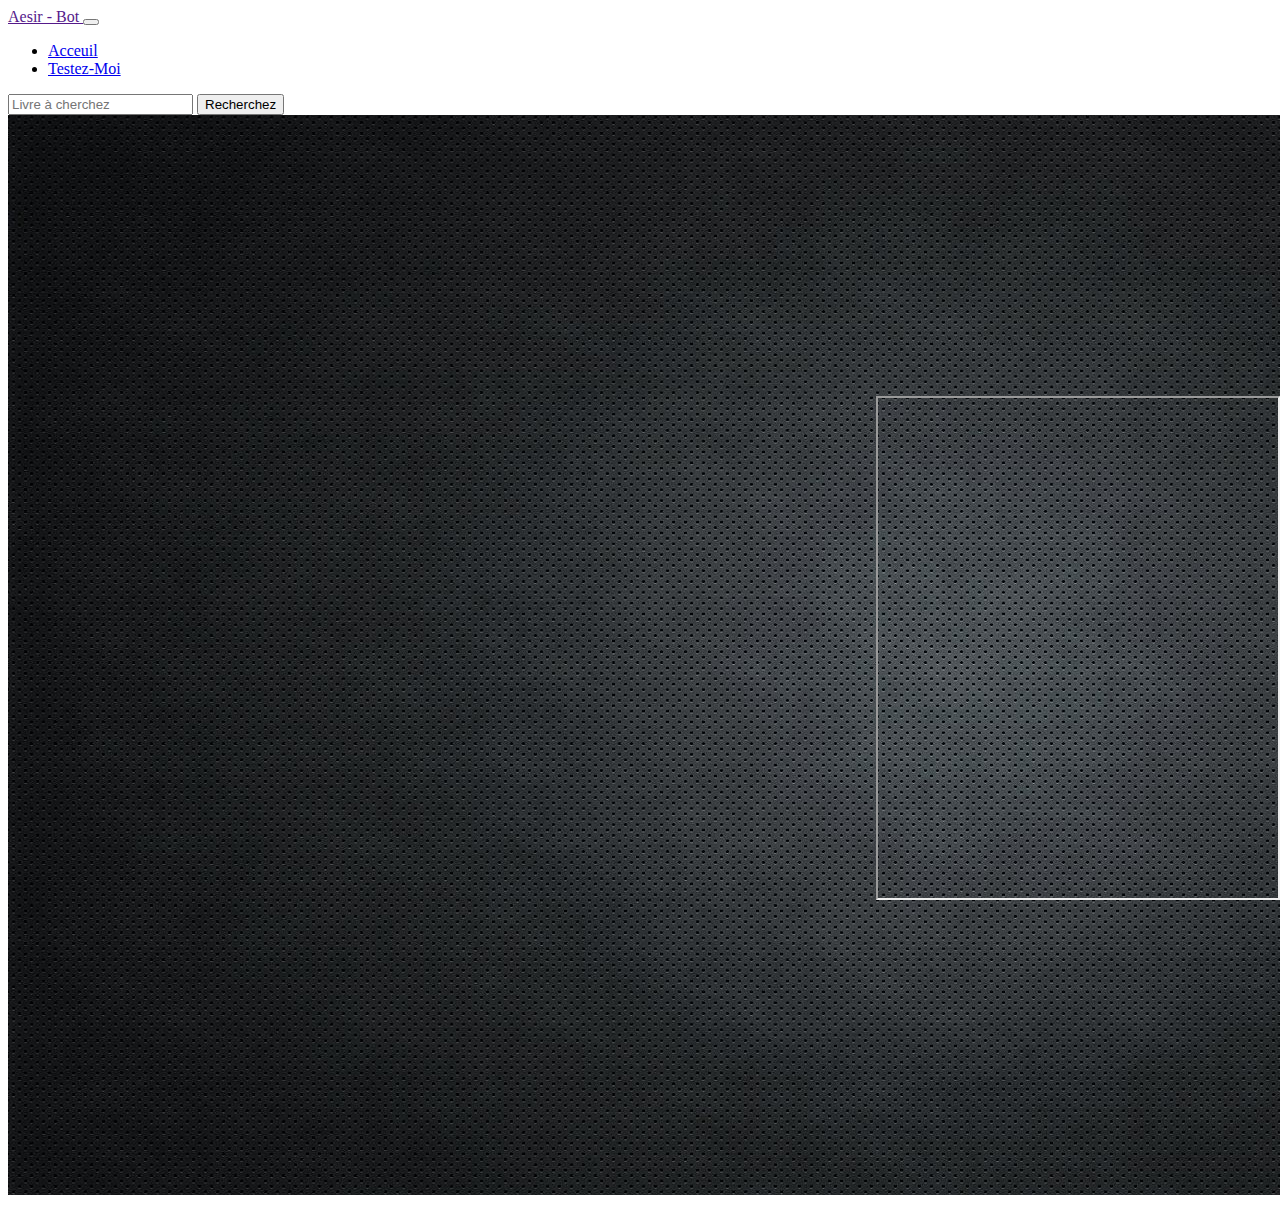
<file: HTML/Testez-Moi.html>
<!DOCTYPE html>
<html lang="en">
<head>
    <meta charset="UTF-8">
    <meta http-equiv="X-UA-Compatible" content="IE=edge">
    <meta name="viewport" content="width=device-width, initial-scale=1.0">
    <link rel="stylesheet" href="./style.css">
    <link href="https://cdn.jsdelivr.net/npm/bootstrap@5.0.2/dist/css/bootstrap.min.css" rel="stylesheet" integrity="sha384-EVSTQN3/azprG1Anm3QDgpJLIm9Nao0Yz1ztcQTwFspd3yD65VohhpuuCOmLASjC" crossorigin="anonymous">
    <title>Aesir - Bot</title>
</head>
<body>
    <nav class="navbar navbar-expand-lg navbar-dark bg-dark">
        <div class="container-fluid">
            <a class="navbar-brand" href="">Aesir - Bot </a>
            <button class="navbar-toggler"  data-bs-toggle="collapse" data-bs-target="#navbarNav" aria-controls="navbarNav" aria-expanded="false" aria-label="Toggle navigation">
                <span class="navbar-toggler-icon"></span>
            </button>
            <div class="collapse navbar-collapse" id="navbarNav">
                <ul class="navbar-nav">
                    <li class="nav-item">
                        <a class="nav-link active" aria-current="page" href="./index.html">Acceuil
                        </a>
                    </li>
                    <li class="nav-item">
                        <a class="nav-link" href="./Testez-Moi.html">Testez-Moi</a>
                    </li>
                </ul>
            </div>
            <form class="d-flex">
                <input class="form-control me-2" type="search" placeholder="Livre à cherchez" aria-label="Search">
                <button class="btn btn-outline-success" type="submit">Recherchez</button>
            </form>
        </div>
    </nav>
    <img src="../IMG/Livres/Test.jpg">
    <iframe src='https://webchat.botframework.com/embed/qnabotbot-bot-2?s=O4QR3ZBsVw8.l2pCbwbehYS2dh6Vj7n3juF9NXAXJ7EsKMYZsc-lOV8' class="chat"></iframe>
</body>
</html>
</file>
<file: HTML/style.css>
.chat {
    min-width: 400px; 
    width: 80px; 
    min-height: 500px;
    position: fixed;
    bottom: 0;
    right: 0; 
}
</file>
